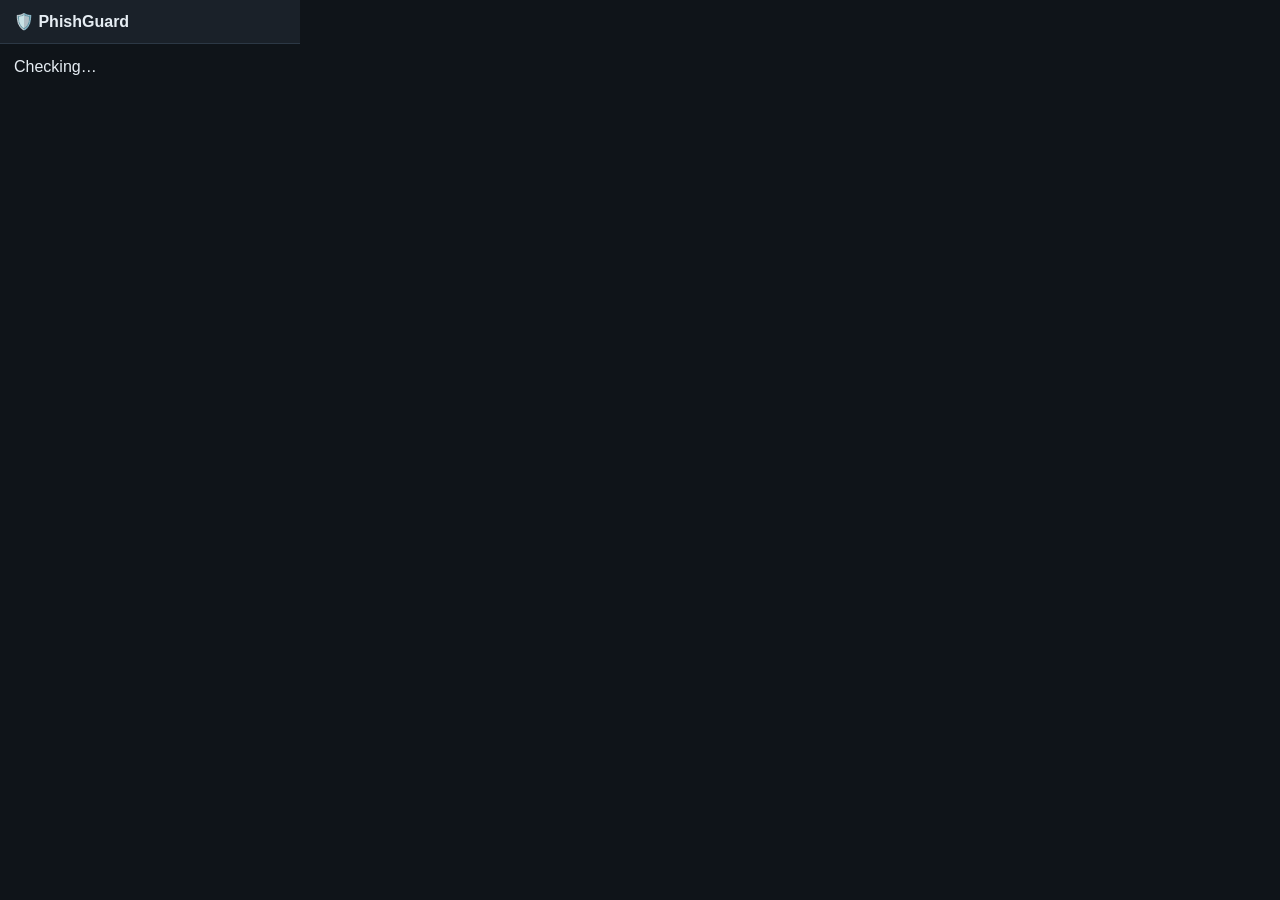
<file: extension/popup.html>
<!DOCTYPE html>
<html lang="en">
<head>
  <meta charset="UTF-8" />
  <style>
    body { width: 300px; margin: 0; font-family: -apple-system, "Segoe UI", sans-serif;
           background: #0f1419; color: #e6edf3; }
    .head { padding: 12px 14px; background: #1a2129; border-bottom: 1px solid #2c3845;
            font-weight: 700; display: flex; align-items: center; gap: 8px; }
    .body { padding: 14px; }
    .badge { display: inline-block; padding: 4px 12px; border-radius: 20px;
             font-weight: 700; font-size: 12px; text-transform: uppercase; }
    .phishing { background: rgba(248,81,73,.18); color: #f85149; }
    .suspicious { background: rgba(210,153,34,.18); color: #d29922; }
    .legitimate { background: rgba(46,160,67,.18); color: #2ea043; }
    .error { background: rgba(139,152,165,.18); color: #8b98a5; }
    .host { font-family: monospace; font-size: 12px; color: #8b98a5; margin: 8px 0; word-break: break-all; }
    .bar { height: 6px; border-radius: 3px; background: #2c3845; margin: 10px 0; overflow: hidden; }
    .fill { height: 100%; }
    ul { margin: 8px 0 0; padding-left: 18px; font-size: 12px; color: #8b98a5; }
    button { width: 100%; margin-top: 12px; padding: 8px; background: #3b82f6; color: #fff;
             border: none; border-radius: 6px; cursor: pointer; font-weight: 600; }
    .open-dash { display: block; text-align: center; margin-top: 8px; color: #3b82f6;
                 font-size: 12px; cursor: pointer; }
  </style>
</head>
<body>
  <div class="head">🛡️ PhishGuard</div>
  <div class="body" id="body">Checking…</div>
  <script src="popup.js"></script>
</body>
</html>
</file>
